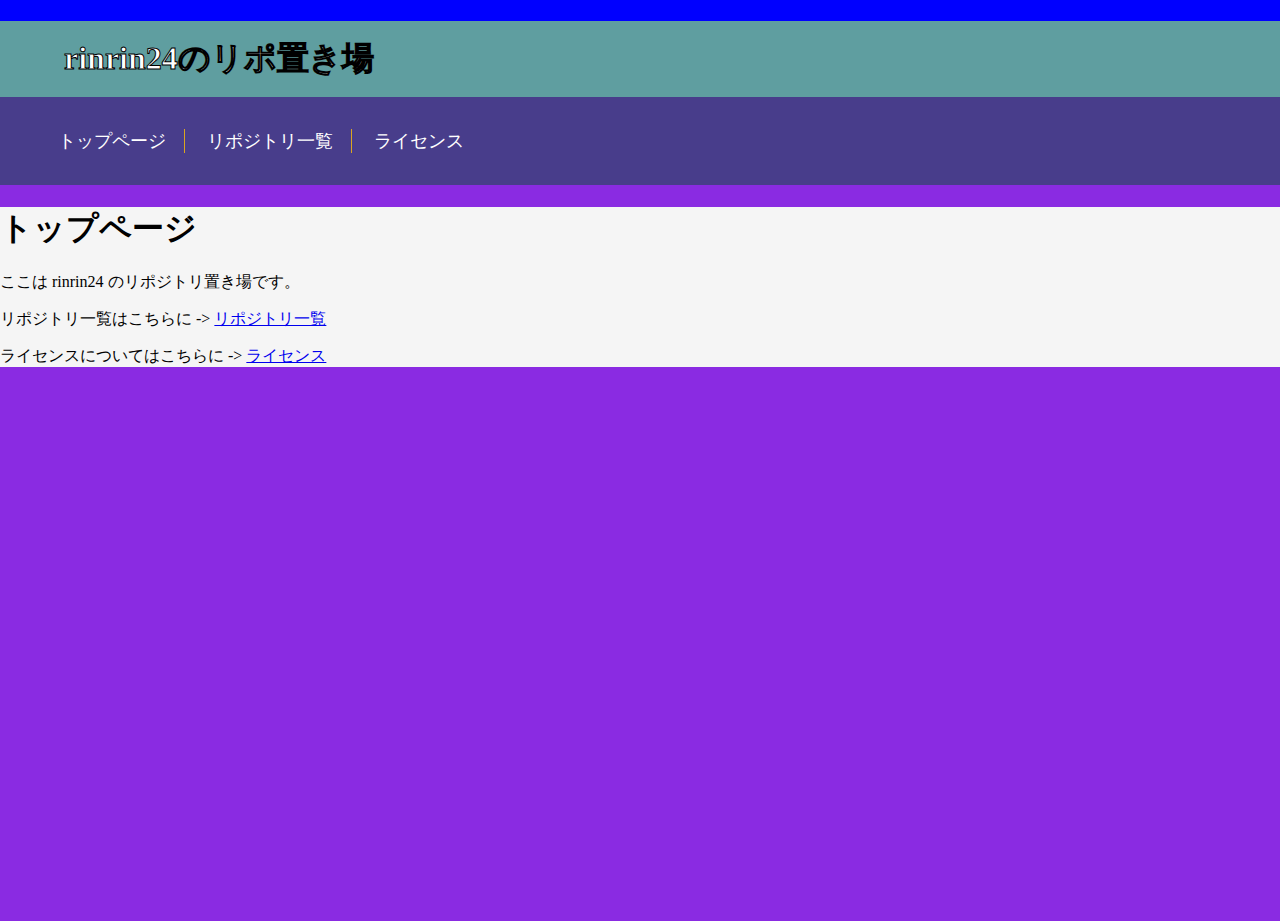
<file: index.html>
<!DOCTYPE html>
<html>
	<head>
		<meta charset="UTF-8">
		<link href="style/stylesheet.css" rel="stylesheet">
		<script src="https://apis.google.com/js/api.js"></script>
		<script>
			function start() {
			// 2. Initialize the JavaScript client library.
			gapi.client.init({
				'apiKey': 'AIzaSyBWEpEzEihaTiHTHIFs3muFn5y0lGIsa3A',
				// Your API key will be automatically added to the Discovery Document URLs.
				'discoveryDocs': ['https://people.googleapis.com/$discovery/rest'],
				// clientId and scope are optional if auth is not required.
				'clientId': '1073710662346-01dgchjc4e8c967tbeur8hk439gb4bqg.apps.googleusercontent.com',
				'scope': 'profile',
			}).then(function() {
				// 3. Initialize and make the API request.
				return gapi.client.people.people.get({
				'resourceName': 'people/me',
				'requestMask.includeField': 'person.names'
				});
			}).then(function(response) {
				console.log(response.result);
			}, function(reason) {
				console.log('Error: ' + reason.result.error.message);
			});
			};
			// 1. Load the JavaScript client library.
			gapi.load('client', start);
		</script>
	</head>
	<body>
		<header>
			<h1>rinrin24のリポ置き場</h1>
			<nav>
				<ul>
					<li><a href="/">トップページ</a></li>
					<li><a href="/repos.html">リポジトリ一覧</a></li>
					<li><a href="/licence.html">ライセンス</a></li>
				</ul>
			</nav>
		</header>
		<main>
			<h1>トップページ</h1>
			<article>
				<p>ここは rinrin24 のリポジトリ置き場です。</p>
				<p>リポジトリ一覧はこちらに -> <a href="/repos.html">リポジトリ一覧</a></p>
				<p>ライセンスについてはこちらに -> <a href="/licence.html">ライセンス</a></p>
			</article>
		</main>
	    <div id="results"></div>
		<!--
		<script type="text/javascript" src="http://code.jquery.com/jquery-1.8.2.min.js"></script>
		<script type="text/javascript" src="js/jquery.xdomainajax.js"></script>
		<h1>サンプル - 別ドメインの外部URLからidやclassなど特定の箇所を抜き出しサイトに表示する方法</h1>
		<div id="container"></div>
		<div id="header"></div>
		<div id="stock"></div>
		<script type="text/javascript">
		$(function() {
			$.ajax({
				url: 'http://www.scenicbyway.jp/sv/jp/?graph',
				type: 'GET',
				success: function(data) {
					$('#container').html(data.responseText);
					$table = $('table', $('#container'));
					$('#header').html($table.parent().prev().html());
					$('#stock').html($table.parent().html());
				}
			});
		});
		</script>
		-->
		<!--
		<script type="text/javascript" src="jquery.js"></script>
		<script type="text/javascript" src="js/jquery.xdomainajax.js"></script>
		<script type="text/javascript">
			uri = 'https://www.yahoo.co.jp/';
			$.get(uri, function(data){
				alert(data.responseText);
			});
		</script>
		-->
	</body>
</html>
</file>
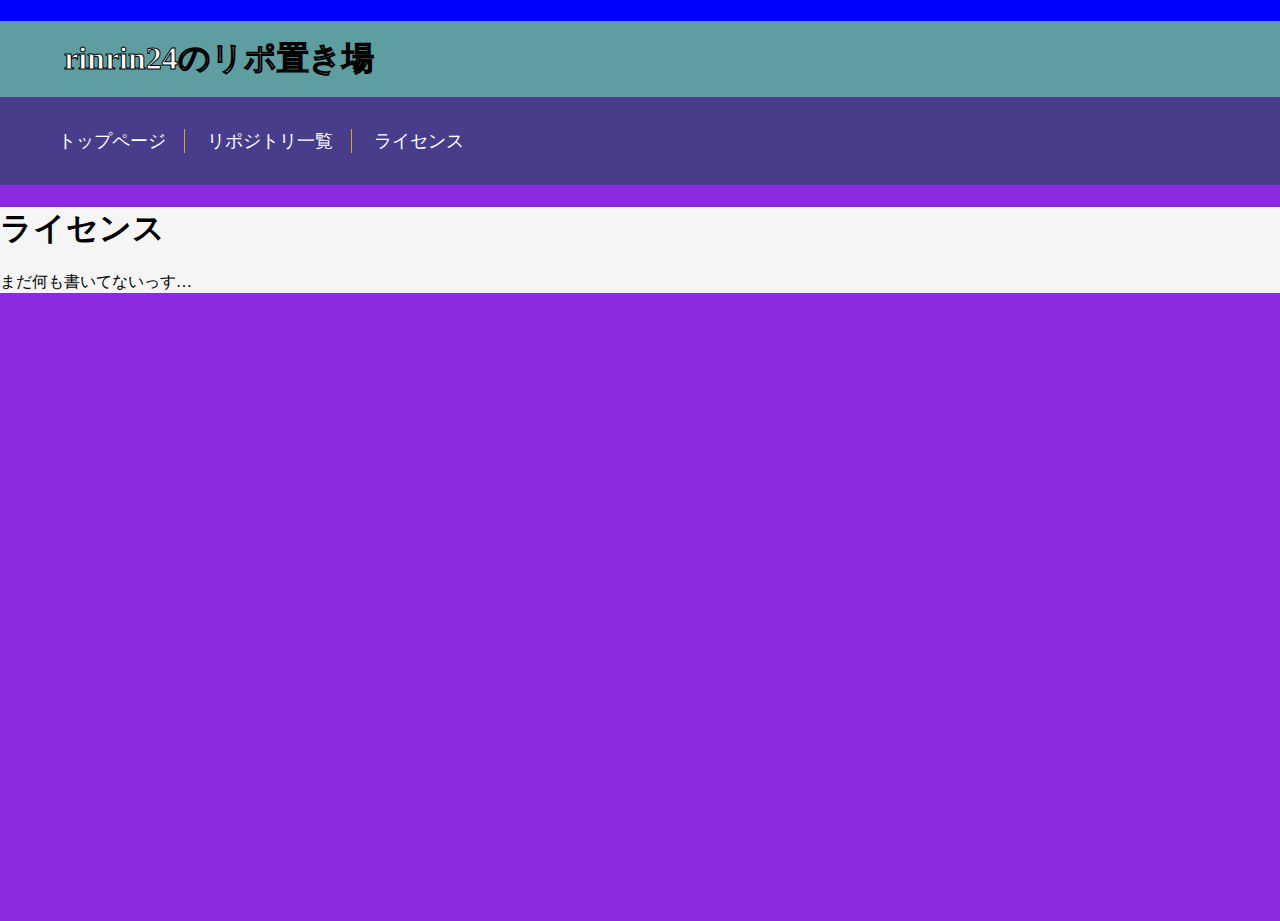
<file: licence.html>
<!DOCTYPE html>
<html>
	<head>
		<meta charset="UTF-8">
		<link href="style/stylesheet.css" rel="stylesheet">
	</head>
	<body>
		<header>
			<h1>rinrin24のリポ置き場</h1>
			<nav>
				<ul>
					<li><a href="/">トップページ</a></li>
					<li><a href="/repos.html">リポジトリ一覧</a></li>
					<li><a href="/licence.html">ライセンス</a></li>
				</ul>
			</nav>
		</header>
		<main>
			<h1>ライセンス</h1>
			<article>
                まだ何も書いてないっす…
			</article>
		</main>
	</body>
</html>
</file>
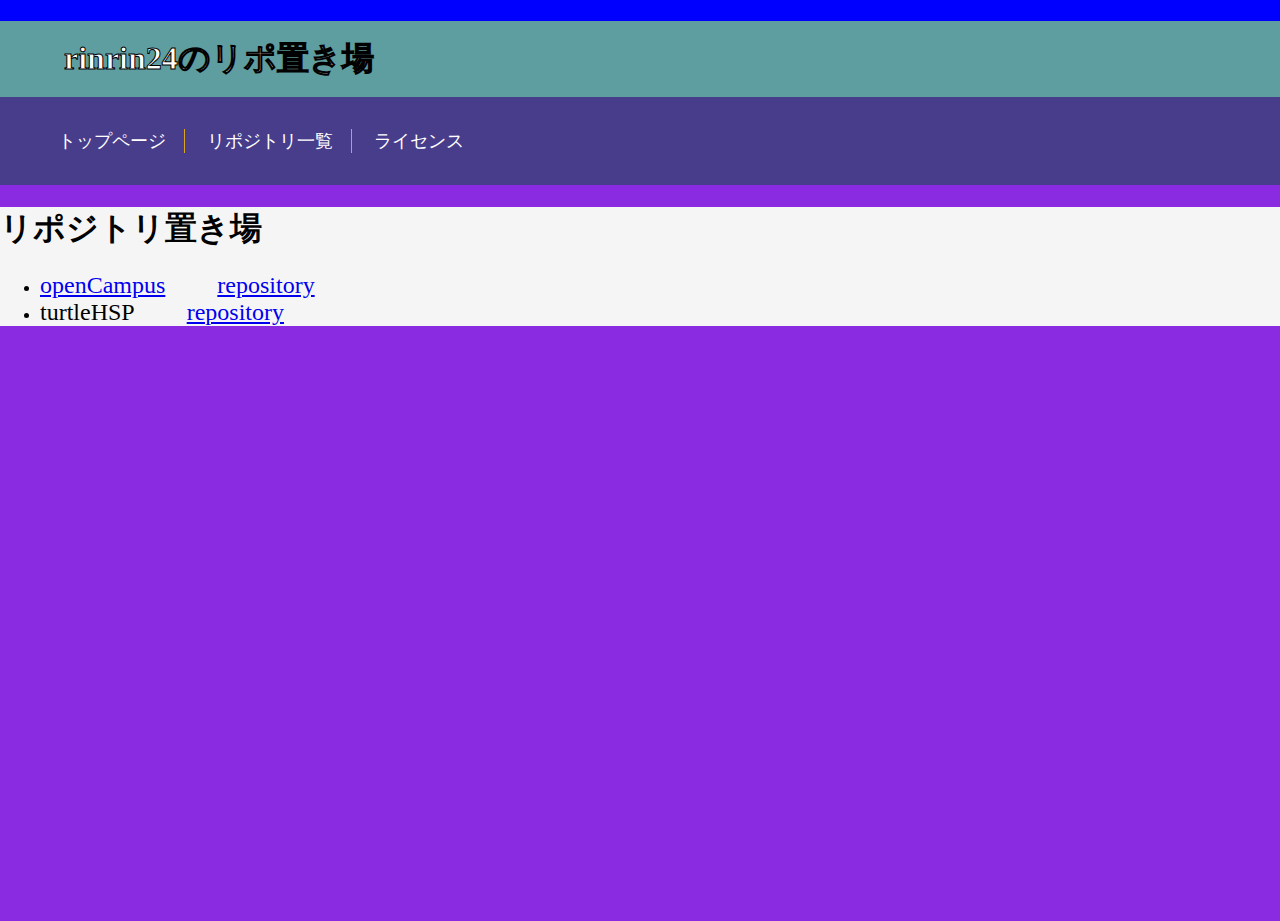
<file: repos.html>
<!DOCTYPE html>
<html>
	<head>
		<meta charset="UTF-8">
		<link href="style/stylesheet.css" rel="stylesheet">
	</head>
	<body>
		<header>
			<h1>rinrin24のリポ置き場</h1>
			<nav>
				<ul>
					<li><a href="/">トップページ</a></li>
					<li><a href="/repos.html">リポジトリ一覧</a></li>
					<li><a href="/licence.html">ライセンス</a></li>
				</ul>
			</nav>
		</header>
		<main>
			<h1>リポジトリ置き場</h1>
			<article>
				<ul>
					<li>
						<div class="siteLink"><a href="/openCampus">openCampus</a></div>
						<div class="repoLink"><a href="https://github.com/rinrin24/openCampus">repository</a></div>
					</li>
					<li>
						<div class="siteLink">turtleHSP</div>
						<div class="repoLink"><a href="https://github.com/rinrin24/turtleHSP">repository</a></div>
					</li>
				</ul>
			</article>
		</main>
	</body>
</html>
</file>
<file: style/stylesheet.css>
html{
    height: 100%;
    background-color: blue;
}
body{
    height: 100%;
    margin: 0px;
    background-color: blueviolet;
}
header h1{
    padding: 0.5em;
    padding-left: 2em;
    -webkit-text-stroke: 1px black;
    background-color:cadetblue;
    color: white;
    margin-bottom: 0px;
}
nav{
    background-color: darkslateblue;
    padding-top: 1em;
    padding-bottom: 1em;
}
nav ul li{
    display: inline-flex;
    text-decoration: none;
    font-size: large;
    border-right: 1px solid goldenrod;
    padding-right: 1em;
    padding-left: 1em;
}
nav ul li a{
    text-decoration: none;
    color: white;
}
nav ul li:last-child{
    border-right: none;
}
main{
    background-color: whitesmoke;
}
article ul li div{
    display: inline;
    font-size: 1.5em;
}
.siteLink{
    padding-right: 2em;
}
</file>
